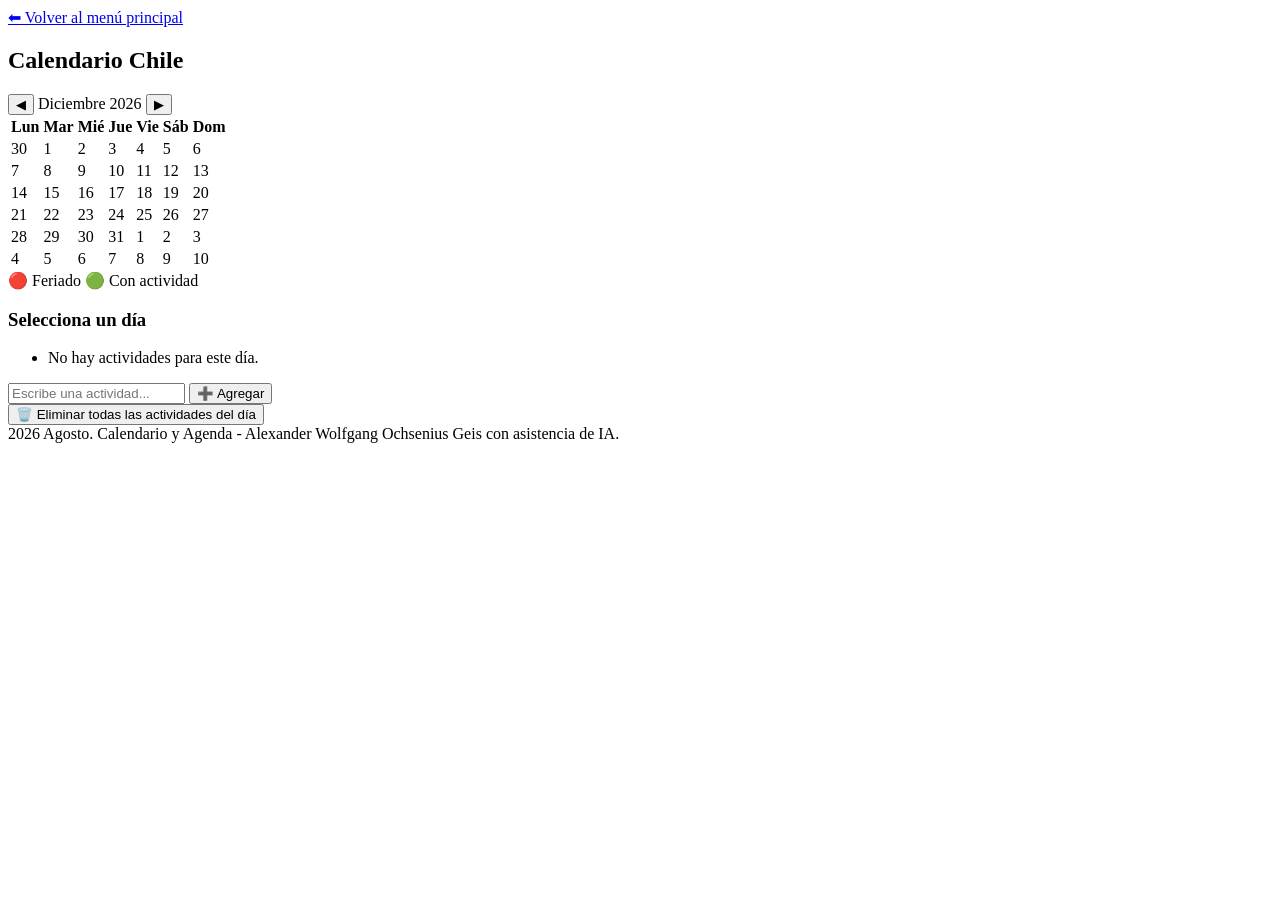
<file: calendario.html>
<!DOCTYPE html>
<html lang="es">
<head>
    <meta charset="UTF-8">
    <meta name="viewport" content="width=device-width, initial-scale=1.0">
    <title>Calendario y Agenda - Chile</title>
    <link rel="stylesheet" href="calendario.css">
</head>
<body>

    <div class="overlay"></div>

    <div class="container calendario-container">
        <!-- Botón para volver al menú principal (cambiado) -->
        <div class="back-link">
            <a href="main.html">⬅ Volver al menú principal</a>
        </div>

        <h2><span class="text-blue">Calendario</span> <span class="text-red">Chile</span></h2>

        <!-- Navegación del mes -->
        <div class="nav-mes">
            <button id="prevMonth" class="nav-btn">◀</button>
            <span id="monthYear" class="mes-titulo">Enero 2026</span>
            <button id="nextMonth" class="nav-btn">▶</button>
        </div>

        <!-- Tabla del calendario -->
        <table class="calendario-tabla">
            <thead>
                <tr>
                    <th>Lun</th>
                    <th>Mar</th>
                    <th>Mié</th>
                    <th>Jue</th>
                    <th>Vie</th>
                    <th>Sáb</th>
                    <th>Dom</th>
                </tr>
            </thead>
            <tbody id="calendarioBody">
                <!-- Las filas se generan con JavaScript -->
            </tbody>
        </table>

        <!-- Leyenda -->
        <div class="leyenda">
            <span class="leyenda-item"><span class="feriado-marca">🔴</span> Feriado</span>
            <span class="leyenda-item"><span class="actividad-marca">🟢</span> Con actividad</span>
        </div>

        <!-- Panel de actividades del día seleccionado -->
        <div class="panel-actividades">
            <h3 id="fechaSeleccionada">Selecciona un día</h3>
            <ul id="listaActividades">
                <li>No hay actividades para este día.</li>
            </ul>
            <div class="agregar-actividad">
                <input type="text" id="nuevaActividad" placeholder="Escribe una actividad...">
                <button id="agregarBtn">➕ Agregar</button>
            </div>
            <button id="eliminarDiaBtn" class="btn-eliminar-dia">🗑️ Eliminar todas las actividades del día</button>
        </div>

        <!-- Firma del desarrollador -->
        <div class="caja-firma">
            <div class="firma-copyright">
                2026 Agosto. Calendario y Agenda - Alexander Wolfgang Ochsenius Geis con asistencia de IA.
            </div>
        </div>
    </div>

    <script src="calendario.js"></script>
</body>
</html>
</file>
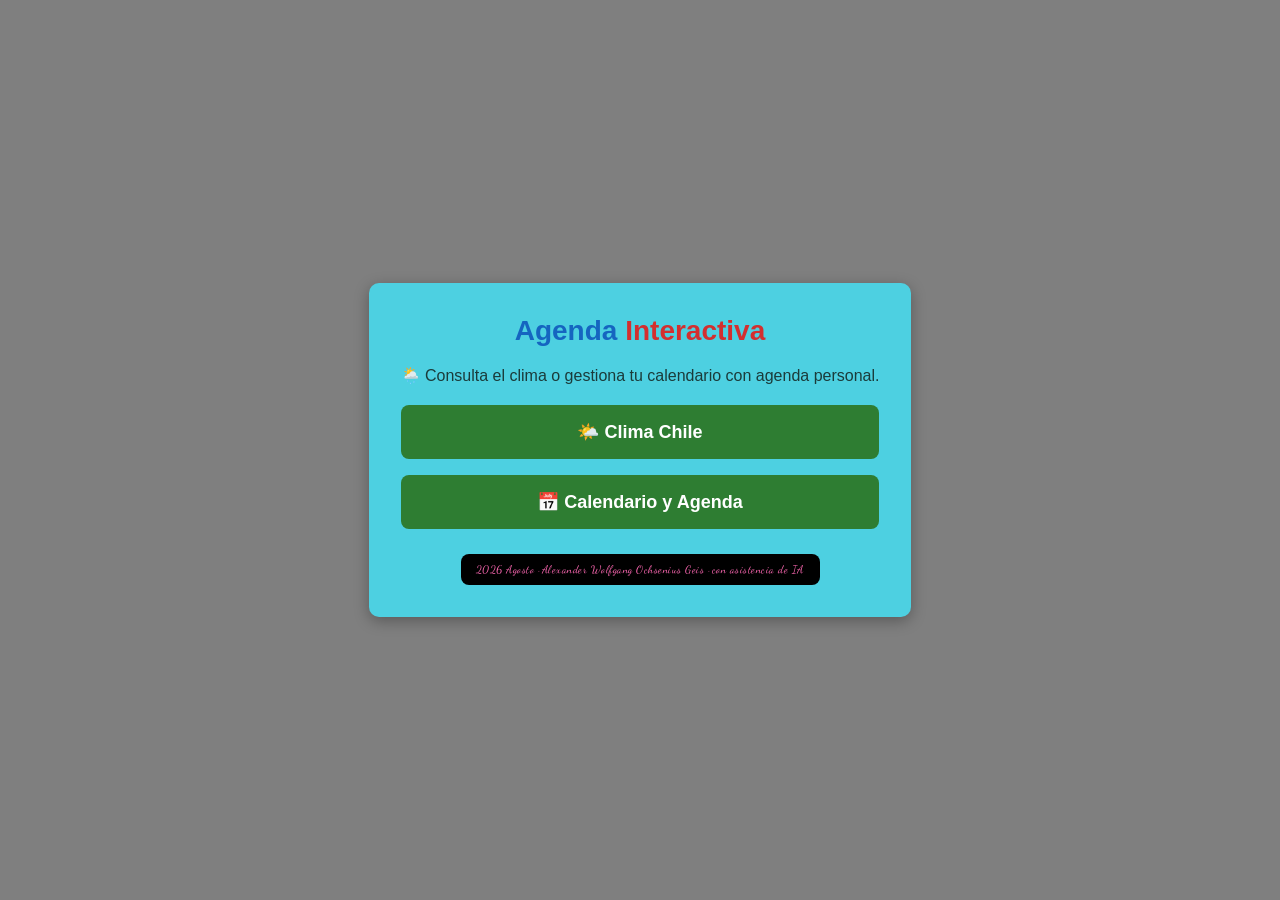
<file: main.html>
<!DOCTYPE html>
<html lang="es">
<head>
    <meta charset="UTF-8">
    <meta name="viewport" content="width=device-width, initial-scale=1.0">
    <title>Agenda Interactiva · Clima y Calendario</title>
    <style>
        /* ---------- Estilos generales (mismos que en los otros archivos) ---------- */
        @import url('https://fonts.googleapis.com/css?family=Dancing+Script:wght@600&display=swap');

        body, html {
            margin: 0;
            padding: 0;
            height: 100%;
            font-family: 'Arial', sans-serif;
            background: url('https://www.greenpeace.org/static/planet4-chile-stateless/2023/05/7376c8c3-glaciar-ventisquero-colgante-queulat.jpg') no-repeat center center fixed;
            background-size: cover;
            display: flex;
            justify-content: center;
            align-items: center;
        }

        .overlay {
            position: fixed;
            top: 0;
            left: 0;
            width: 100%;
            height: 100%;
            background: rgba(0, 0, 0, 0.5);
            z-index: 0;
        }

        .container {
            position: relative;
            background: #4dd0e1;
            padding: 2rem;
            border-radius: 10px;
            box-shadow: 0 4px 15px rgba(0,0,0,0.3);
            text-align: center;
            width: 90%;
            max-width: 500px;
            z-index: 1;
        }

        h1 {
            margin-top: 0;
            color: #2c3e50;
            font-size: 28px;
        }
        .text-blue { color: #1565c0; }
        .text-red { color: #d32f2f; }

        .menu-descripcion {
            margin: 10px 0 20px;
            font-size: 16px;
            color: #1b3b3a;
        }

        .menu-botones {
            display: flex;
            flex-direction: column;
            gap: 16px;
            margin: 20px 0 10px;
        }

        .menu-boton {
            display: block;
            background: #2e7d32;
            color: white;
            text-decoration: none;
            font-weight: bold;
            font-size: 18px;
            padding: 14px 20px;
            border-radius: 8px;
            transition: background 0.2s, transform 0.1s;
            border: 2px solid transparent;
        }

        .menu-boton:hover {
            background: #1b5e20;
            transform: scale(1.02);
        }

        .menu-boton:active,
        .menu-boton:focus {
            outline: none;
            border-color: #d32f2f;
            transform: scale(1.04);
        }

        /* ---------- Firma (igual que en los otros) ---------- */
        .caja-firma {
            margin-top: 25px;
        }
        .firma-copyright {
            font-family: 'Dancing Script', cursive !important;
            font-size: 11px !important;
            color: #ff69b4 !important;
            background-color: #000000 !important;
            padding: 8px 15px !important;
            border-radius: 8px !important;
            text-align: center;
            line-height: 1.4;
            letter-spacing: 0.5px;
            display: inline-block;
        }

        /* ---------- Responsive ---------- */
        @media (max-width: 450px) {
            .container { padding: 1.5rem; }
            h1 { font-size: 22px; }
            .menu-boton { font-size: 16px; padding: 12px 16px; }
        }
    </style>
</head>
<body>

    <div class="overlay"></div>

    <div class="container">
        <!-- Título principal -->
        <h1>
            <span class="text-blue">Agenda</span>
            <span class="text-red">Interactiva</span>
        </h1>
        <p class="menu-descripcion">
            🌦️ Consulta el clima o gestiona tu calendario con agenda personal.
        </p>

        <!-- Botones de acceso -->
        <div class="menu-botones">
            <a href="index.html" class="menu-boton">🌤️ Clima Chile</a>
            <a href="calendario.html" class="menu-boton">📅 Calendario y Agenda</a>
        </div>

        <!-- Firma del desarrollador -->
        <div class="caja-firma">
            <div class="firma-copyright">
                2026 Agosto · Alexander Wolfgang Ochsenius Geis · con asistencia de IA
            </div>
        </div>
    </div>

</body>
</html>
</file>
<file: calendario.css>
// ------------------------------------------------------------
// 1. ESTADO Y VARIABLES GLOBALES
// ------------------------------------------------------------
let fechaActual = new Date(); // mes y año actuales
let mesActual = fechaActual.getMonth();
let anioActual = fechaActual.getFullYear();

// Día seleccionado (formato "YYYY-MM-DD")
let diaSeleccionado = null;

// Feriados de Chile (mock, pero puedes reemplazar con llamada a API)
// Aquí tienes algunos feriados fijos de ejemplo para 2026.
const FERIADOS_MOCK = {
    '2026-01-01': 'Año Nuevo',
    '2026-04-03': 'Viernes Santo',
    '2026-04-04': 'Sábado Santo',
    '2026-05-01': 'Día del Trabajo',
    '2026-05-21': 'Día de las Glorias Navales',
    '2026-06-29': 'San Pedro y San Pablo',
    '2026-07-16': 'Día de la Virgen del Carmen',
    '2026-08-15': 'Asunción de la Virgen',
    '2026-09-18': 'Independencia Nacional',
    '2026-09-19': 'Día de las Glorias del Ejército',
    '2026-10-12': 'Encuentro de Dos Mundos',
    '2026-10-31': 'Día de las Iglesias Evangélicas',
    '2026-11-01': 'Día de Todos los Santos',
    '2026-12-08': 'Inmaculada Concepción',
    '2026-12-25': 'Navidad'
};

// ------------------------------------------------------------
// 2. REFERENCIAS AL DOM
// ------------------------------------------------------------
const calendarioBody = document.getElementById('calendarioBody');
const monthYear = document.getElementById('monthYear');
const prevMonthBtn = document.getElementById('prevMonth');
const nextMonthBtn = document.getElementById('nextMonth');
const fechaSeleccionada = document.getElementById('fechaSeleccionada');
const listaActividades = document.getElementById('listaActividades');
const nuevaActividadInput = document.getElementById('nuevaActividad');
const agregarBtn = document.getElementById('agregarBtn');
const eliminarDiaBtn = document.getElementById('eliminarDiaBtn');

// ------------------------------------------------------------
// 3. FUNCIONES DE AGENDA (localStorage)
// ------------------------------------------------------------
function getAgenda() {
    const data = localStorage.getItem('miAgenda');
    return data ? JSON.parse(data) : {};
}

function guardarAgenda(agenda) {
    localStorage.setItem('miAgenda', JSON.stringify(agenda));
}

function obtenerActividades(fecha) {
    const agenda = getAgenda();
    return agenda[fecha] || [];
}

function agregarActividad(fecha, texto) {
    if (!texto.trim()) return false;
    const agenda = getAgenda();
    if (!agenda[fecha]) agenda[fecha] = [];
    agenda[fecha].push(texto.trim());
    guardarAgenda(agenda);
    return true;
}

function eliminarActividad(fecha, indice) {
    const agenda = getAgenda();
    if (agenda[fecha]) {
        agenda[fecha].splice(indice, 1);
        if (agenda[fecha].length === 0) delete agenda[fecha];
        guardarAgenda(agenda);
        return true;
    }
    return false;
}

function eliminarTodasActividades(fecha) {
    const agenda = getAgenda();
    if (agenda[fecha]) {
        delete agenda[fecha];
        guardarAgenda(agenda);
        return true;
    }
    return false;
}

// ------------------------------------------------------------
// 4. FUNCIONES PARA OBTENER FERIADOS (mock o API)
// ------------------------------------------------------------
// Puedes reemplazar FERIADOS_MOCK con una llamada real a feriados.io
// Ejemplo de llamada real (descomentar y configurar):
/*
async function cargarFeriadosDesdeAPI(anio) {
    const API_KEY = 'TU_CLAVE'; // Reemplaza con tu clave
    const url = `https://api.feriados.io/v1/CL/holidays/${anio}`;
    try {
        const response = await fetch(url, {
            headers: { "Authorization": `Bearer ${API_KEY}` }
        });
        if (!response.ok) throw new Error('Error al obtener feriados');
        const data = await response.json();
        // Convertir array a objeto fecha -> nombre
        const feriados = {};
        data.data.forEach(f => { feriados[f.date] = f.name; });
        return feriados;
    } catch (error) {
        console.error('Error con API de feriados:', error);
        return {}; // Fallback a mock
    }
}
*/

// Por ahora usamos el mock
function obtenerFeriados(anio) {
    // Filtrar solo los feriados del año solicitado
    const resultado = {};
    Object.keys(FERIADOS_MOCK).forEach(fecha => {
        if (fecha.startsWith(String(anio))) {
            resultado[fecha] = FERIADOS_MOCK[fecha];
        }
    });
    return resultado;
}

// ------------------------------------------------------------
// 5. RENDERIZAR CALENDARIO
// ------------------------------------------------------------
function renderizarCalendario(anio, mes) {
    const feriados = obtenerFeriados(anio);
    const agenda = getAgenda();

    // Actualizar título
    const nombresMeses = ['Enero','Febrero','Marzo','Abril','Mayo','Junio','Julio','Agosto','Septiembre','Octubre','Noviembre','Diciembre'];
    monthYear.textContent = `${nombresMeses[mes]} ${anio}`;

    // Obtener primer día del mes y cantidad de días
    const primerDia = new Date(anio, mes, 1);
    const ultimoDia = new Date(anio, mes + 1, 0);
    const numDias = ultimoDia.getDate();

    // Día de la semana del primer día (0 = domingo, 1 = lunes...)
    let diaSemanaInicio = primerDia.getDay();
    // Ajustamos para que la semana empiece en lunes (en JS domingo = 0)
    diaSemanaInicio = (diaSemanaInicio === 0) ? 6 : diaSemanaInicio - 1;

    // Construir el HTML de la tabla
    let html = '';
    let dia = 1;

    // Primera fila
    for (let i = 0; i < 6; i++) { // máximo 6 filas
        html += '<tr>';
        for (let j = 0; j < 7; j++) {
            if (i === 0 && j < diaSemanaInicio) {
                // Días del mes anterior
                const diaMesAnt = new Date(anio, mes, 0).getDate() - (diaSemanaInicio - j - 1);
                html += `<td class="otro-mes">${diaMesAnt}</td>`;
            } else if (dia > numDias) {
                // Días del mes siguiente
                const diaSig = dia - numDias;
                html += `<td class="otro-mes">${diaSig}</td>`;
                dia++;
            } else {
                // Día del mes actual
                const fechaStr = `${anio}-${String(mes+1).padStart(2,'0')}-${String(dia).padStart(2,'0')}`;
                const esFeriado = feriados.hasOwnProperty(fechaStr);
                const tieneActividad = agenda.hasOwnProperty(fechaStr) && agenda[fechaStr].length > 0;
                const esSeleccionado = (fechaStr === diaSeleccionado);

                let clase = '';
                if (esFeriado) clase += ' feriado';
                if (tieneActividad) clase += ' actividad';
                if (esSeleccionado) clase += ' seleccionado';

                // Título emergente con nombre del feriado
                let titulo = '';
                if (esFeriado) titulo = `Feriado: ${feriados[fechaStr]}`;

                html += `<td class="${clase}" data-fecha="${fechaStr}" title="${titulo}">${dia}</td>`;
                dia++;
            }
        }
        html += '</tr>';
        if (dia > numDias + 7) break;
    }

    calendarioBody.innerHTML = html;

    // Asignar evento click a cada celda
    document.querySelectorAll('.calendario-tabla td:not(.otro-mes)').forEach(td => {
        td.addEventListener('click', function() {
            const fecha = this.dataset.fecha;
            if (fecha) {
                diaSeleccionado = fecha;
                renderizarCalendario(anio, mes); // re-render para marcar selección
                mostrarActividades(fecha);
            }
        });
    });
}

// ------------------------------------------------------------
// 6. MOSTRAR ACTIVIDADES DE UN DÍA
// ------------------------------------------------------------
function mostrarActividades(fecha) {
    const actividades = obtenerActividades(fecha);
    const fechaObj = new Date(fecha + 'T00:00:00');
    const opciones = { weekday: 'long', day: 'numeric', month: 'long', year: 'numeric' };
    const fechaLegible = fechaObj.toLocaleDateString('es-CL', opciones);
    fechaSeleccionada.textContent = `📅 ${fechaLegible}`;

    // Ver si es feriado
    const feriados = obtenerFeriados(anioActual);
    if (feriados[fecha]) {
        fechaSeleccionada.textContent += ` (Feriado: ${feriados[fecha]})`;
    }

    listaActividades.innerHTML = '';
    if (actividades.length === 0) {
        listaActividades.innerHTML = '<li>No hay actividades para este día.</li>';
    } else {
        actividades.forEach((act, idx) => {
            const li = document.createElement('li');
            li.textContent = act;
            const btnEliminar = document.createElement('button');
            btnEliminar.textContent = '✕';
            btnEliminar.className = 'eliminar-actividad';
            btnEliminar.addEventListener('click', (e) => {
                e.stopPropagation();
                if (confirm(`¿Eliminar "${act}"?`)) {
                    eliminarActividad(fecha, idx);
                    mostrarActividades(fecha);
                    renderizarCalendario(anioActual, mesActual); // actualizar colores
                }
            });
            li.appendChild(btnEliminar);
            listaActividades.appendChild(li);
        });
    }

    // Guardar fecha seleccionada para agregar actividades
    diaSeleccionado = fecha;
}

// ------------------------------------------------------------
// 7. AGREGAR ACTIVIDAD
// ------------------------------------------------------------
agregarBtn.addEventListener('click', () => {
    const texto = nuevaActividadInput.value.trim();
    if (!diaSeleccionado) {
        alert('Primero selecciona un día en el calendario.');
        return;
    }
    if (!texto) {
        alert('Escribe una actividad.');
        return;
    }
    if (agregarActividad(diaSeleccionado, texto)) {
        nuevaActividadInput.value = '';
        mostrarActividades(diaSeleccionado);
        renderizarCalendario(anioActual, mesActual); // actualizar colores
    }
});

// Permitir agregar con Enter
nuevaActividadInput.addEventListener('keypress', (e) => {
    if (e.key === 'Enter') {
        agregarBtn.click();
    }
});

// ------------------------------------------------------------
// 8. ELIMINAR TODAS LAS ACTIVIDADES DEL DÍA
// ------------------------------------------------------------
eliminarDiaBtn.addEventListener('click', () => {
    if (!diaSeleccionado) {
        alert('Selecciona un día primero.');
        return;
    }
    if (confirm(`¿Eliminar todas las actividades del ${diaSeleccionado}?`)) {
        if (eliminarTodasActividades(diaSeleccionado)) {
            mostrarActividades(diaSeleccionado);
            renderizarCalendario(anioActual, mesActual);
        }
    }
});

// ------------------------------------------------------------
// 9. NAVEGACIÓN ENTRE MESES
// ------------------------------------------------------------
prevMonthBtn.addEventListener('click', () => {
    mesActual--;
    if (mesActual < 0) {
        mesActual = 11;
        anioActual--;
    }
    diaSeleccionado = null;
    renderizarCalendario(anioActual, mesActual);
    // Limpiar panel de actividades
    fechaSeleccionada.textContent = 'Selecciona un día';
    listaActividades.innerHTML = '<li>No hay actividades para este día.</li>';
});

nextMonthBtn.addEventListener('click', () => {
    mesActual++;
    if (mesActual > 11) {
        mesActual = 0;
        anioActual++;
    }
    diaSeleccionado = null;
    renderizarCalendario(anioActual, mesActual);
    fechaSeleccionada.textContent = 'Selecciona un día';
    listaActividades.innerHTML = '<li>No hay actividades para este día.</li>';
});

// ------------------------------------------------------------
// 10. INICIALIZAR
// ------------------------------------------------------------
renderizarCalendario(anioActual, mesActual);

// Si quieres cargar feriados desde API al inicio, descomenta:
// (async () => {
//     const feriadosAPI = await cargarFeriadosDesdeAPI(anioActual);
//     Object.assign(FERIADOS_MOCK, feriadosAPI);
//     renderizarCalendario(anioActual, mesActual);
// })();
</file>
